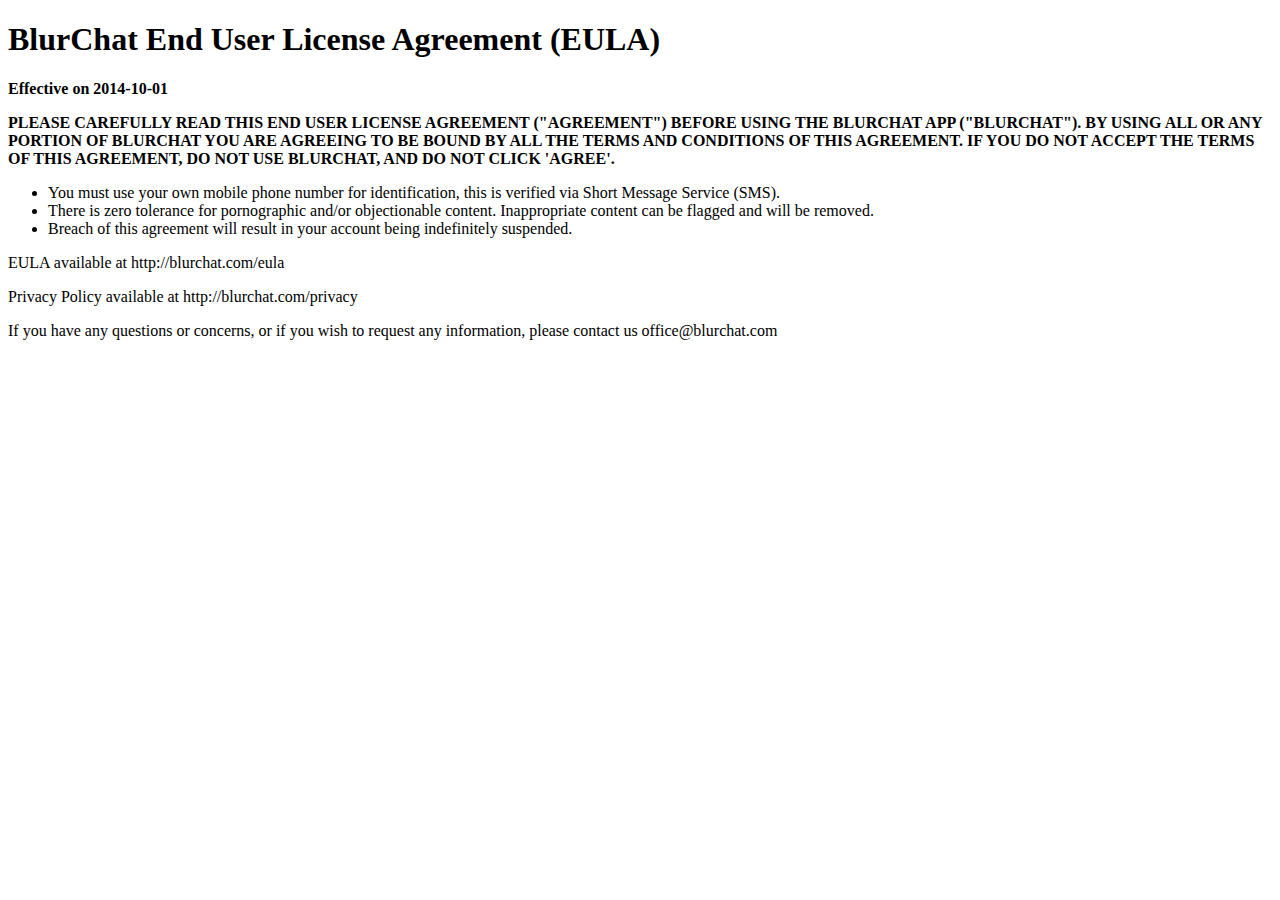
<file: eula/index.html>
<!DOCTYPE html>
<html>
<head>
	<meta http-equiv="Content-Type" content="text/html; charset=utf-8" />
	<title>BlurChat - End User License Agreement (EULA)</title>
	<meta name="viewport" content="width=device-width, initial-scale=1, maximum-scale=1" />

	<link rel="shortcut icon" href="favicon.ico" type="image/x-icon">
	<link rel="icon" href="favicon.ico" type="image/x-icon">

	<meta name="description" content="BlurChat End User License Agreement (EULA)" />
	<meta name="keywords" content="blur,chat,license,agreement,eula" />

	<script type="text/javascript">
		(function(i,s,o,g,r,a,m){i["GoogleAnalyticsObject"]=r;i[r]=i[r]||function(){
		(i[r].q=i[r].q||[]).push(arguments)},i[r].l=1*new Date();a=s.createElement(o),
		m=s.getElementsByTagName(o)[0];a.async=1;a.src=g;m.parentNode.insertBefore(a,m)
		})(window,document,"script","//www.google-analytics.com/analytics.js","ga");
		ga("create", "UA-42989646-11", "auto");
		ga("send", "pageview");
	</script>
</head>
<body>

<h1>BlurChat End User License Agreement (EULA)</h1>
<p><strong>Effective on 2014-10-01</strong></p>

<p><strong>PLEASE CAREFULLY READ THIS END USER LICENSE AGREEMENT ("AGREEMENT") BEFORE USING THE BLURCHAT APP ("BLURCHAT"). BY USING ALL OR ANY PORTION OF BLURCHAT YOU ARE AGREEING TO BE BOUND BY ALL THE TERMS AND CONDITIONS OF THIS AGREEMENT. IF YOU DO NOT ACCEPT THE TERMS OF THIS AGREEMENT, DO NOT USE BLURCHAT, AND DO NOT CLICK 'AGREE'.</strong></p>

<ul>
	<li>You must use your own mobile phone number for identification, this is verified via Short Message Service (SMS).</li>
	<li>There is zero tolerance for pornographic and/or objectionable content. Inappropriate content can be flagged and will be removed.</li>
		<li>Breach of this agreement will result in your account being indefinitely suspended.</li>
</ul>

<p>EULA available at http://blurchat.com/eula</p>
<p>Privacy Policy available at http://blurchat.com/privacy</p>

<p>If you have any questions or concerns, or if you wish to request any information, please contact us office@blurchat.com</p>

</body>
</html>
</file>
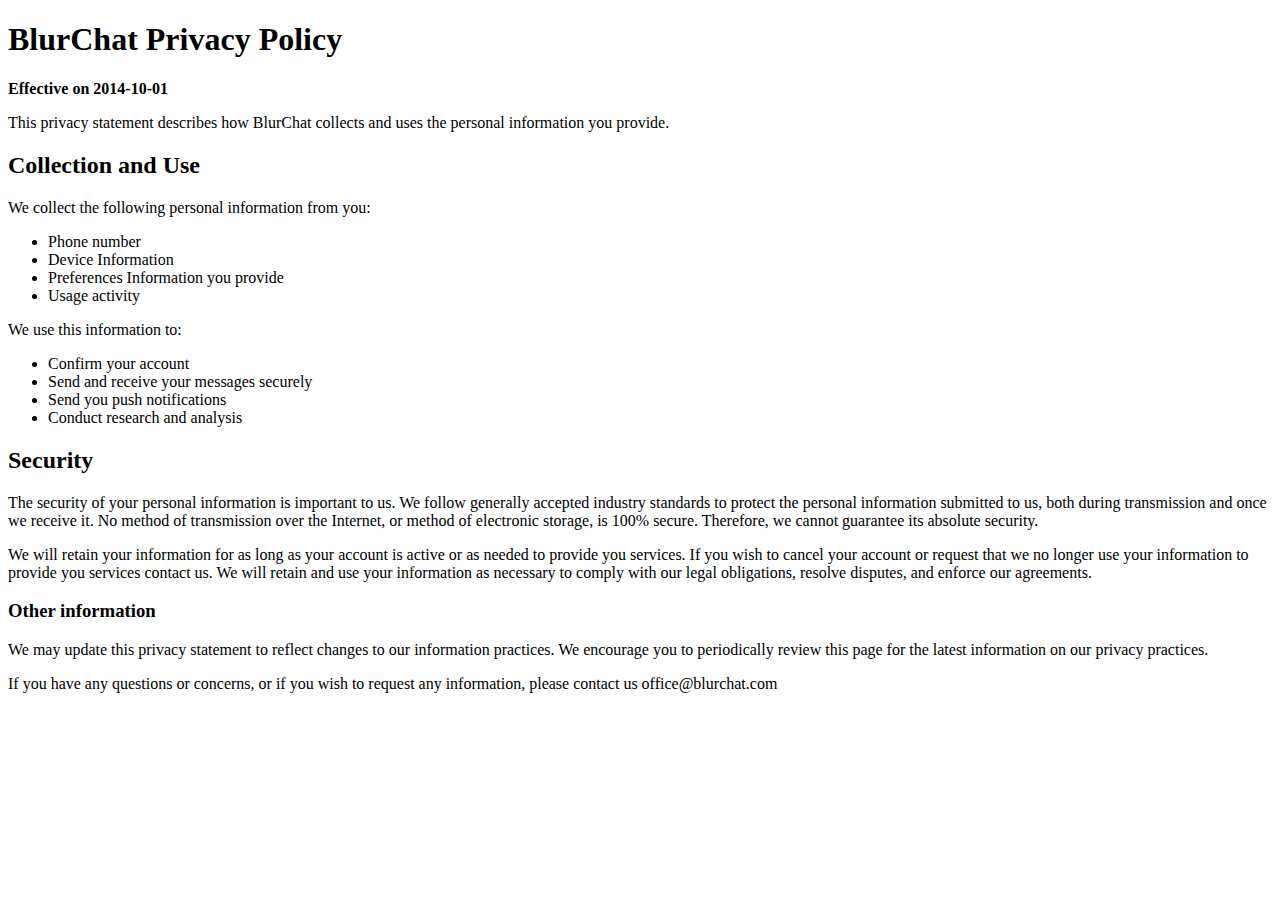
<file: privacy/index.html>
<!DOCTYPE html>
<html>
<head>
	<meta http-equiv="Content-Type" content="text/html; charset=utf-8" />
	<title>BlurChat - Privacy Policy</title>
	<meta name="viewport" content="width=device-width, initial-scale=1, maximum-scale=1" />

	<link rel="shortcut icon" href="favicon.ico" type="image/x-icon">
	<link rel="icon" href="favicon.ico" type="image/x-icon">

	<meta name="description" content="BlurChat privacy policy" />
	<meta name="keywords" content="blur,chat,privacy" />

	<script type="text/javascript">
		(function(i,s,o,g,r,a,m){i["GoogleAnalyticsObject"]=r;i[r]=i[r]||function(){
		(i[r].q=i[r].q||[]).push(arguments)},i[r].l=1*new Date();a=s.createElement(o),
		m=s.getElementsByTagName(o)[0];a.async=1;a.src=g;m.parentNode.insertBefore(a,m)
		})(window,document,"script","//www.google-analytics.com/analytics.js","ga");
		ga("create", "UA-42989646-11", "auto");
		ga("send", "pageview");
	</script>
</head>
<body>

<h1>BlurChat Privacy Policy</h1>
<p><strong>Effective on 2014-10-01</strong></p>
<p>This privacy statement describes how BlurChat collects and uses the personal information you provide.</p>
<h2>Collection and Use</h2>
<p>We collect the following personal information from you:</p>
<ul>
	<li>Phone number</li>
	<li>Device Information</li>
	<li>Preferences Information you provide</li>
	<li>Usage activity</li>
</ul>
<p>We use this information to:</p>
<ul>
	<li>Confirm your account</li>
	<li>Send and receive your messages securely</li>
	<li>Send you push notifications</li>
	<li>Conduct research and analysis</li>
</ul>
<h2>Security</h2>
<p>The security of your personal information is important to us. We follow generally accepted industry standards to protect the personal information submitted to us, both during transmission and once we receive it. No method of transmission over the Internet, or method of electronic storage, is 100% secure. Therefore, we cannot guarantee its absolute security.</p>
<p>We will retain your information for as long as your account is active or as needed to provide you services. If you wish to cancel your account or request that we no longer use your information to provide you services contact us. We will retain and use your information as necessary to comply with our legal obligations, resolve disputes, and enforce our agreements.</p>
<h3>Other information</h3>
<p>We may update this privacy statement to reflect changes to our information practices. We encourage you to periodically review this page for the latest information on our privacy practices.</p>
<p>If you have any questions or concerns, or if you wish to request any information, please contact us office@blurchat.com</p>
</body>
</html>
</file>
